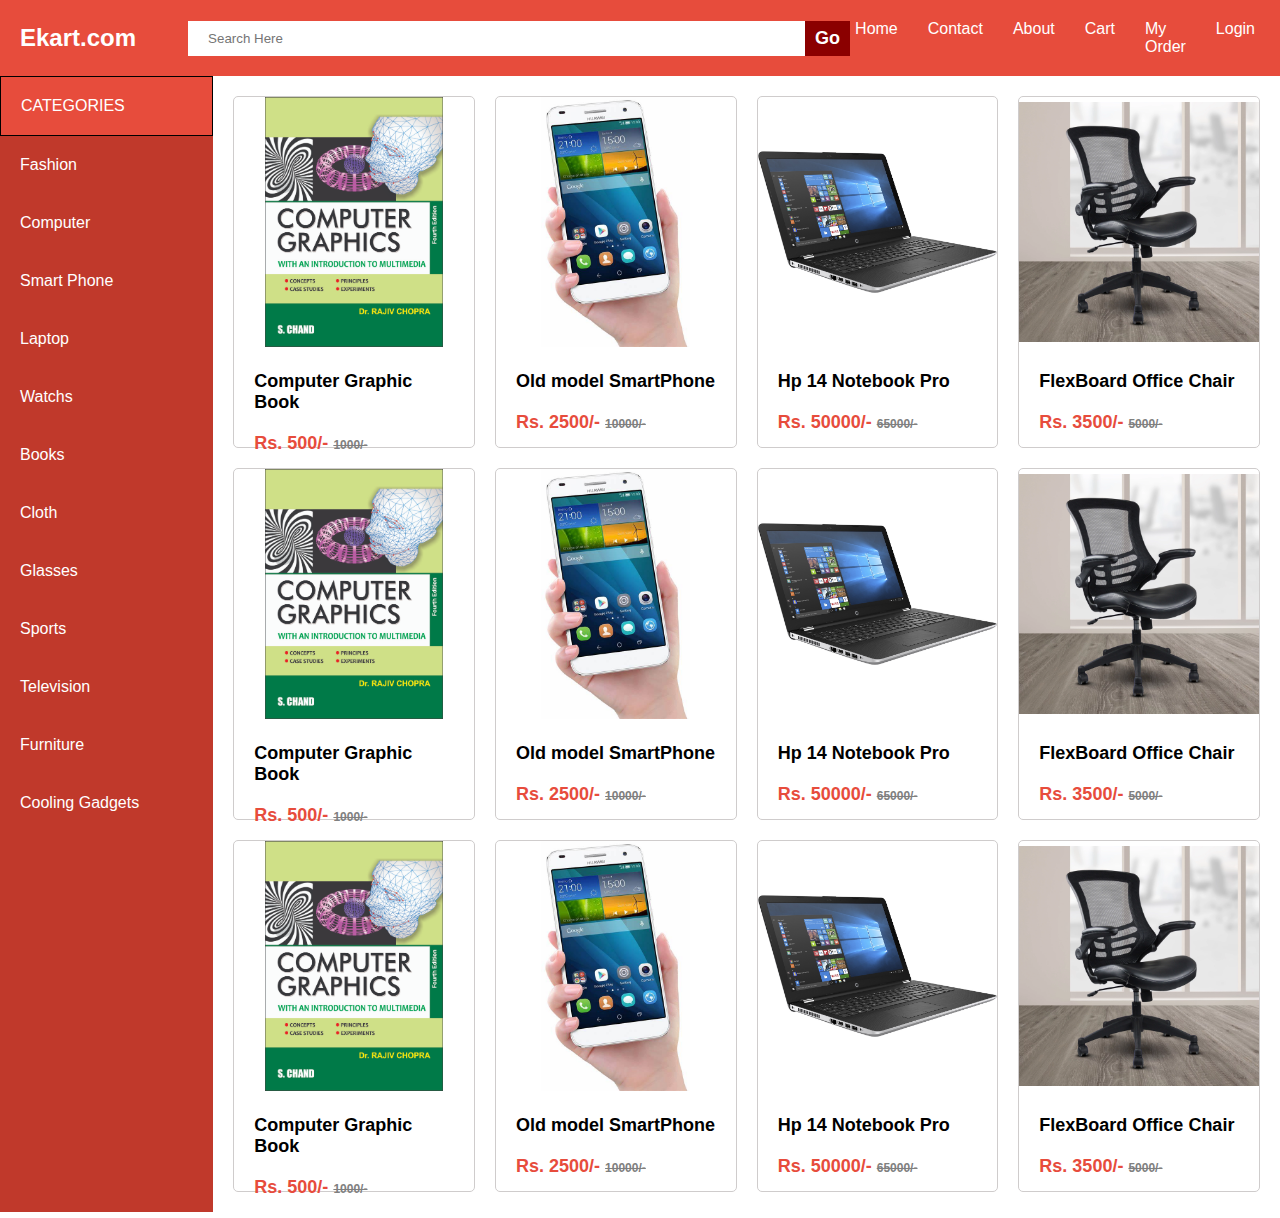
<file: index.html>
<!DOCTYPE html>
<html lang="en">
<head>
    <meta charset="UTF-8">
    <meta http-equiv="X-UA-Compatible" content="IE=edge">
    <meta name="viewport" content="width=device-width, initial-scale=1.0">
    <title>EKart.com | sab kuch milta hai. </title>
    <link rel="stylesheet" href="design.css">
</head>
<body>

    <div class="header">
        <div class="logo">
            <h2>Ekart.com</h2>
        </div>
        <div class="search">
            <form action="">
                <input type="search" placeholder="Search Here" size="70">
                <input type="submit" value="Go" class="search_btn">
            </form>
        </div>

        <div class="links">
            <a href="index.html">Home</a>
            <a href="">Contact</a>
            <a href="">About</a>
            <a href="">Cart</a>
            <a href="">My Order</a>
            <a href="login.html">Login</a>
        </div>
    </div>


    <div class="container">
        <div class="side">
            <a href="">Categories</a>
            <a href="">Fashion</a>
            <a href="">Computer</a>
            <a href="">Smart Phone</a>
            <a href="">Laptop</a>
            <a href="">Watchs</a>
            <a href="">Books</a>
            <a href="">Cloth</a>
            <a href="">Glasses</a>
            <a href="">Sports</a>
            <a href="">Television</a>
            <a href="">Furniture</a>
            <a href="">Cooling Gadgets</a>
        </div>
        <div class="content">
            <div class="row">
                <div class="card">
                    <img src="images/1.jpg" width="100%" class="image" alt="">
                    <div class="card-content">
                        <h2>Computer Graphic Book</h2>
                        <h1>Rs. 500/- <del>1000/-</del></h1>
                    </div>
                </div>
                <div class="card">
                    <img src="images/2.jpg" width="100%" class="image" alt="">
                    <div class="card-content">
                        <h2>Old model SmartPhone</h2>
                        <h1>Rs. 2500/- <del>10000/-</del></h1>
                    </div>
                </div>
                <div class="card">
                    <img src="images/3.jpg" width="100%" class="image" alt="">
                    <div class="card-content">
                        <h2>Hp 14 Notebook Pro</h2>
                        <h1>Rs. 50000/- <del>65000/-</del></h1>
                    </div>
                </div>
                <div class="card">
                    <img src="images/4.webp" width="100%" class="image" alt="">
                    <div class="card-content">
                        <h2>FlexBoard Office Chair</h2>
                        <h1>Rs. 3500/- <del>5000/-</del></h1>
                    </div>
                </div>
               
            </div>
            <div class="row">
                <div class="card">
                    <img src="images/1.jpg" width="100%" class="image" alt="">
                    <div class="card-content">
                        <h2>Computer Graphic Book</h2>
                        <h1>Rs. 500/- <del>1000/-</del></h1>
                    </div>
                </div>
                <div class="card">
                    <img src="images/2.jpg" width="100%" class="image" alt="">
                    <div class="card-content">
                        <h2>Old model SmartPhone</h2>
                        <h1>Rs. 2500/- <del>10000/-</del></h1>
                    </div>
                </div>
                <div class="card">
                    <img src="images/3.jpg" width="100%" class="image" alt="">
                    <div class="card-content">
                        <h2>Hp 14 Notebook Pro</h2>
                        <h1>Rs. 50000/- <del>65000/-</del></h1>
                    </div>
                </div>
                <div class="card">
                    <img src="images/4.webp" width="100%" class="image" alt="">
                    <div class="card-content">
                        <h2>FlexBoard Office Chair</h2>
                        <h1>Rs. 3500/- <del>5000/-</del></h1>
                    </div>
                </div>
               
            </div>
            <div class="row">
                <div class="card">
                    <img src="images/1.jpg" width="100%" class="image" alt="">
                    <div class="card-content">
                        <h2>Computer Graphic Book</h2>
                        <h1>Rs. 500/- <del>1000/-</del></h1>
                    </div>
                </div>
                <div class="card">
                    <img src="images/2.jpg" width="100%" class="image" alt="">
                    <div class="card-content">
                        <h2>Old model SmartPhone</h2>
                        <h1>Rs. 2500/- <del>10000/-</del></h1>
                    </div>
                </div>
                <div class="card">
                    <img src="images/3.jpg" width="100%" class="image" alt="">
                    <div class="card-content">
                        <h2>Hp 14 Notebook Pro</h2>
                        <h1>Rs. 50000/- <del>65000/-</del></h1>
                    </div>
                </div>
                <div class="card">
                    <img src="images/4.webp" width="100%" class="image" alt="">
                    <div class="card-content">
                        <h2>FlexBoard Office Chair</h2>
                        <h1>Rs. 3500/- <del>5000/-</del></h1>
                    </div>
                </div>
               
            </div>
        </div>
    </div>
</body>
</html>
</file>
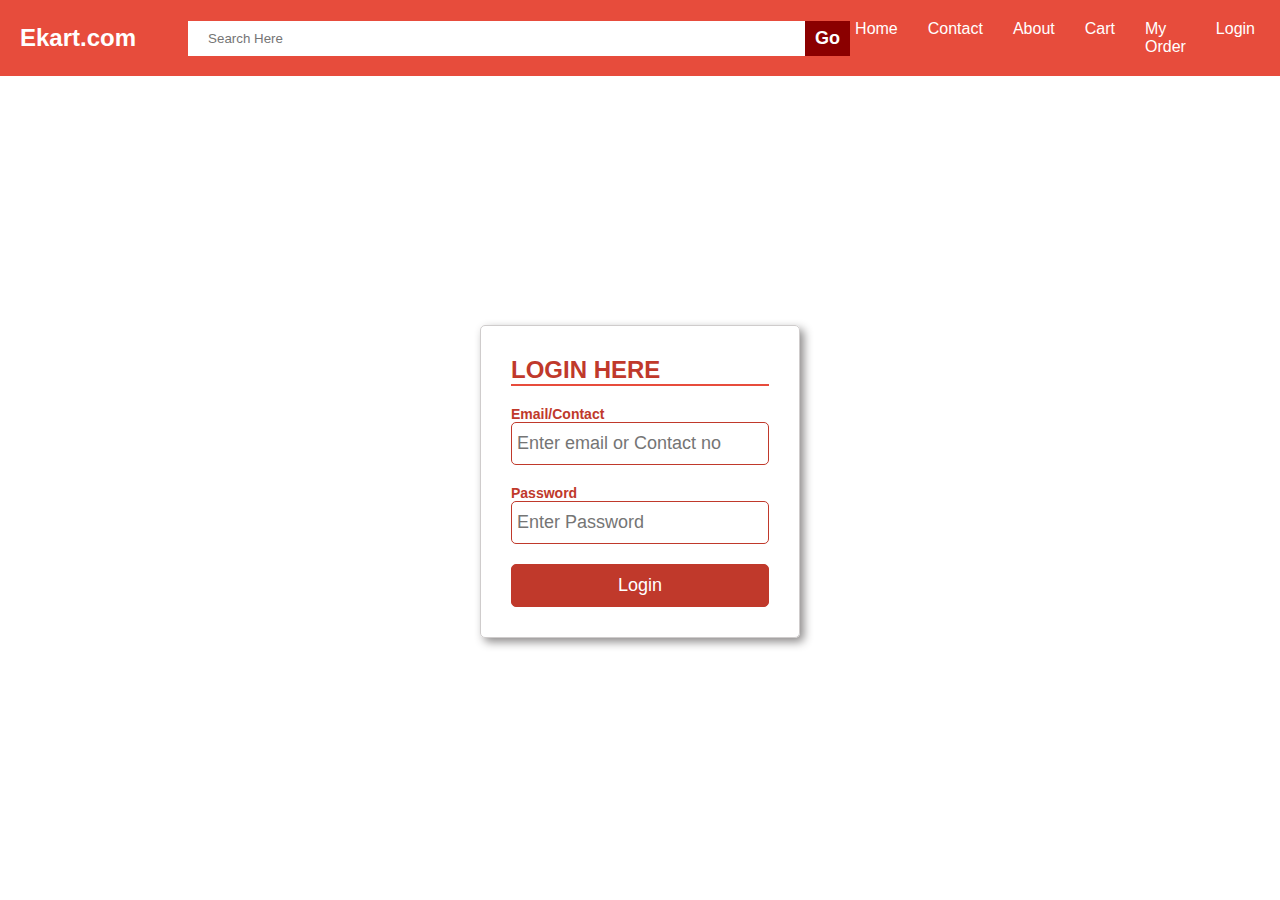
<file: login.html>
<!DOCTYPE html>
<html lang="en">
<head>
    <meta charset="UTF-8">
    <meta http-equiv="X-UA-Compatible" content="IE=edge">
    <meta name="viewport" content="width=device-width, initial-scale=1.0">
    <title>Login Page | EKart.com | sab kuch milta hai. </title>
    <link rel="stylesheet" href="design.css">
</head>
<body>

    <div class="header">
        <div class="logo">
            <h2>Ekart.com</h2>
        </div>
        <div class="search">
            <form action="">
                <input type="search" placeholder="Search Here" size="70">
                <input type="submit" value="Go" class="search_btn">
            </form>
        </div>

        <div class="links">
            <a href="index.html">Home</a>
            <a href="">Contact</a>
            <a href="">About</a>
            <a href="">Cart</a>
            <a href="">My Order</a>
            <a href="login.html">Login</a>
        </div>
    </div>

    <div class="container logincontainer">
        <div class="loginform">
            <div class="card logincard">
                <h2>Login here</h2>
                <form action="">
                    <div class="form-content">
                        <label for="">Email/Contact</label>
                        <input type="text" placeholder="Enter email or Contact no">
                    </div>
                    <div class="form-content">
                        <label for="">Password</label>
                        <input type="password" placeholder="Enter Password">
                    </div>
                    <div class="form-content">
                        <input type="submit" value="Login" class="btn">
                    </div>
                </form>
            </div>
        </div>
    </div>

    


    </body>
    </html>
</file>
<file: design.css>
*{
    margin: 0;
}
.container{
    display: flex;
}
.logincontainer{
    justify-content: center;
    align-items: center;
    height: 90vh;
}
.logincard{
    box-shadow: 4px 4px 10px rgb(141, 139, 139);
    padding: 30px;
    height: auto!important;
}
.loginform{
    width: 25%;
}
.logincard>h2{
    font-family: sans-serif;
    color:#c0392b;
    text-transform: uppercase;
    border-bottom: 2px solid #e74c3c;
    margin-bottom: 20px;
}
.card>form{
    display: flex;
    flex-direction: column;
    gap:20px;
}
.form-content{
    display: flex;
    flex-direction: column;
}
.form-content>input{
    flex:1;
    padding: 10px 5px;
    border:1px solid #c0392b;
    border-radius: 5px;
    font-size: 18px;
}
.form-content>label{
    color: #c0392b;
    font-family:sans-serif;
    font-size: 14px;
    font-weight: bold;
}
.btn{
    color:white;
    background-color: #c0392b;
}
.btn:hover{
    background-color: #e74c3c;
}
.content{
    flex:10;
    /* background-color: pink; */
    height: auto;
}
.row{
    display: flex;
    gap:20px;
    margin: 20px;
}

/* only header  start here */
.header{
    flex:1;
    display: flex;
    background-color: #e74c3c;
    padding: 15px 20px;
    justify-content: space-between;
    align-items: center;
}
.logo{
    flex:1;
}
.logo>h2{
    color:white;
    font-family:sans-serif;
}
.search{
    flex:2;
}
.search>form{
    display: flex;
    gap:0;
}
form>input{
    border:0;
    outline: 0;
    padding:10px 20px;
}
.search_btn{
    padding: 5px 10px;
    background-color: darkred;
    font-size: 18px;
    font-weight: bolder;
    color:white;
}
.links{
    display: flex;
    flex:1.5;
    gap:20px;
}
.links>a{
    text-decoration: none;
    color: white;
    padding:5px;
    font-family:sans-serif;
}
.links>a:hover{
    border-radius: 2px;
    outline: 2px solid darkred;
}
/* header work end */
/* sidebar work start */
.side{
    flex:2;
    background-color: #c0392b;
    height: auto;
    display: flex;
    flex-direction: column;
}
.side>a{
    color:white;
    padding:20px;
    font-family:sans-serif;
    text-decoration: none;
}
.side>a:hover{
    background-color: #e74c3c;
}
.side>a:first-child{
    background-color: #e74c3c;
    border:1px solid black;
    text-transform: uppercase;
}
/* sidebar work closed */

/* product card work start */
.card{
    flex:1;
    height: 350px;
    border-radius: 5px;
    border: 1px solid rgb(207, 204, 204);;
}
.card>img{
    width: 100%;
    height: 250px;
    object-fit: contain;
}
.card-content{
    padding: 20px;
}
.card-content>h2,.card-content>h1{
    font-size: 18px;
    font-family:sans-serif;
}
.card-content>h1{
    color:#e74c3c; 
    margin-top: 20px;
}
.card-content>h1>del{
    color:grey;
    font-size: 12px;
}
</file>
